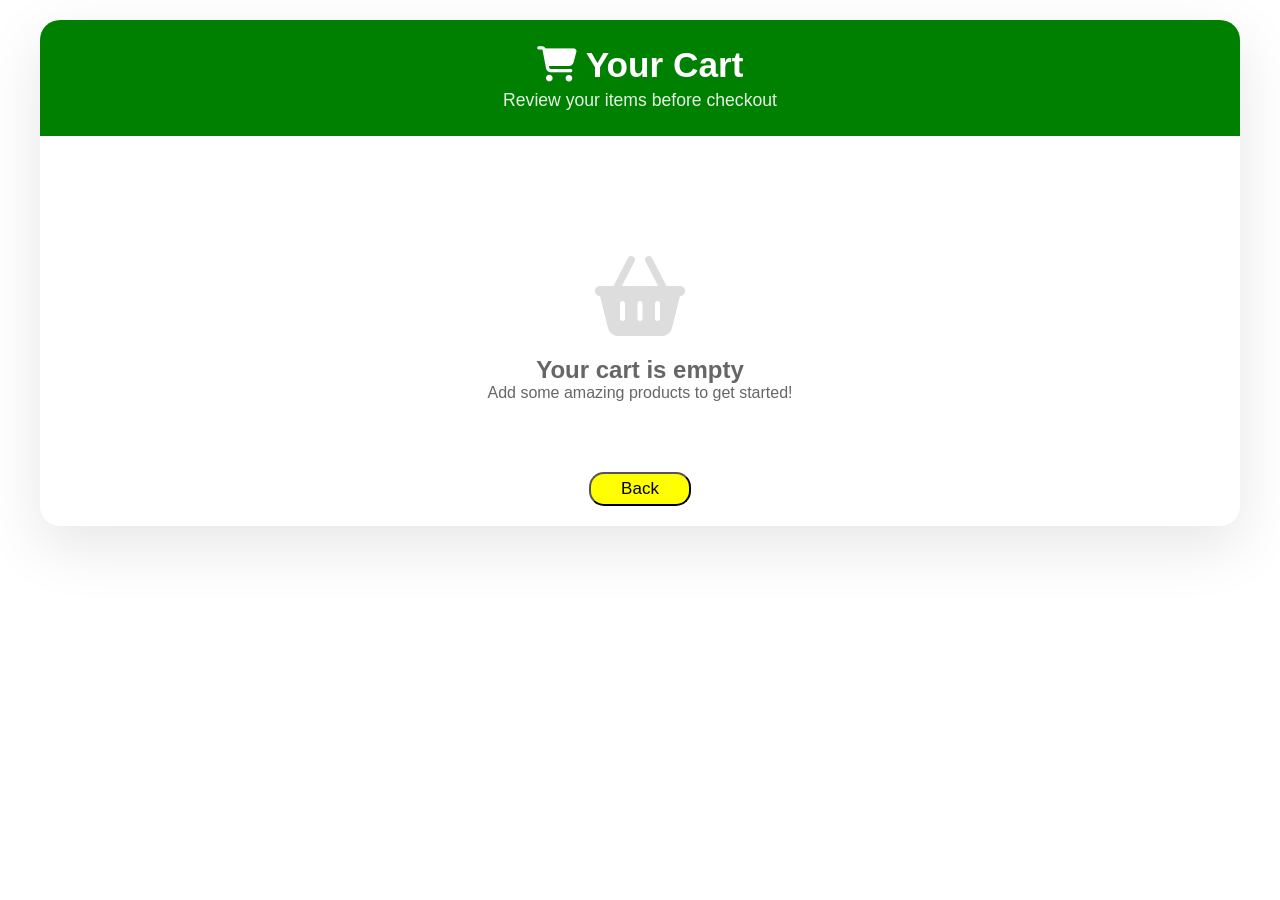
<file: addcart.html>
<!DOCTYPE html>
<html lang="en">
<head>
    <meta charset="UTF-8">
    <meta name="viewport" content="width=device-width, initial-scale=1.0">
    <title>Modern Shopping Cart</title>
    <link href="https://cdnjs.cloudflare.com/ajax/libs/font-awesome/6.4.0/css/all.min.css" rel="stylesheet">
    <link rel="stylesheet" href="cartlist.css">
    <script src="login_to_admin.js"></script>
        
</head>
<body>
    <div class="cart-container">
        <div class="cart-header">
            <h1><i class="fas fa-shopping-cart"></i> Your Cart</h1>
            <p>Review your items before checkout</p>
        </div>
        
        <div class="cart-body">
            <div class="products-grid" id="productsGrid">
                <!-- Products will be populated by JavaScript -->
            </div>

            <div class="empty-cart" id="emptyCart">
                <i class="fas fa-shopping-basket"></i>
                <h2>Your cart is empty</h2>
                <p>Add some amazing products to get started!</p>
                <button onclick="back_to_shop(event)">Back</button>
            </div>
        </div>
    </div>

    
    
</body>
</html>
</file>
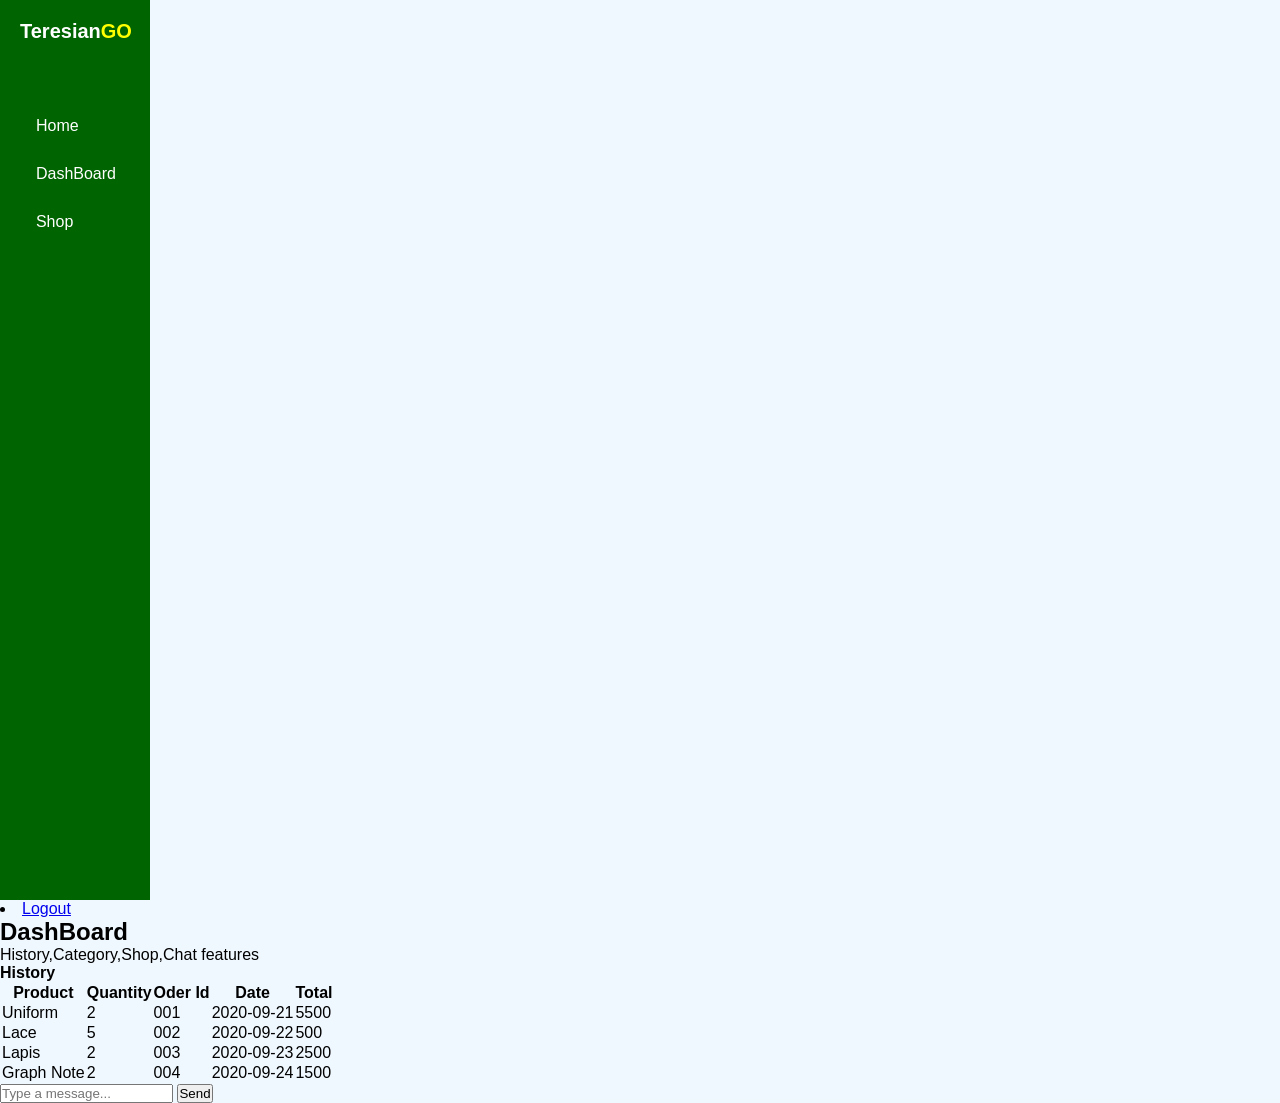
<file: dashboard.html>
<!DOCTYPE html>
<html lang="en">
<head>
    <meta charset="UTF-8">
    <meta name="viewport" content="width=device-width, initial-scale=1.0">
    <title>Dashboard</title>
    <link rel="stylesheet" href="dashboard.css">
    <script src="login_to_admin.js"></script>
</head>
<body>

    <!-- DASHBOARD STD -->
    <div class="sidebar">
        <div class="logo">Teresian<span>GO</span></div>
            <ul>
                <li>
                     <a href="student_acc_view.html">Home</a>
                    <a href="dashboard.html">DashBoard</a>
                    <a href="shop.html">Shop</a>
                    <!-- <a href="L_orderstatus.html">Order Status</a> -->
                </li>
            </ul>
    </div>

            <div class="header">
                <li><a href="homepage.html" onclick="Logout(event)">Logout</a></li>
            </div>

            <section>
                <div class="header">
                    <div class="card1">
                        <h1>DashBoard</h1>
                        <p>History,Category,Shop,Chat features</p>
                    </div>
                    <div class="card2">
                        <h4></h4>
                    </div>
                </div>

            </section>

            <div class="container">
                <div class="history">
                    <div class="history-name">
                        <h4>History</h4>
                    </div>
                    <table>
                        <tr>
                            <th>Product</th>
                            <th>Quantity</th>
                            <th>Oder Id</th>
                            <th>Date</th>
                            <th>Total</th>
                        </tr>
                        <tr>
                            <td>Uniform</td>
                            <td>2</td>
                            <td>001</td>
                            <td>2020-09-21</td>
                            <td>5500</td>
                        </tr>
                        <tr>
                            <td>Lace</td>
                            <td>5</td>
                            <td>002</td>
                            <td>2020-09-22</td>
                            <td>500</td>
                        </tr>
                        <tr>
                            <td>Lapis</td>
                            <td>2</td>
                            <td>003</td>
                            <td>2020-09-23</td>
                            <td>2500</td>
                        </tr>
                         <tr>
                            <td>Graph Note</td>
                            <td>2</td>
                            <td>004</td>
                            <td>2020-09-24</td>
                            <td>1500</td>
                        </tr>
                        
                    </table>
                </div>

               <section id="chat_features">
                    <div class="containers">

                        <div class="chat-container">
                        
                        <div class="chat-box" id="chatBox"></div>

                        <div class="input-area">
                            <input type="text" id="messageInput" placeholder="Type a message..." />
                            <button onclick="sendMessage()">Send</button>
                        </div>

                        </div>

                    </div>
            </section>
                
            </div>

</body>
</html>
</file>
<file: cartlist.css>
* {
            margin: 0;
            padding: 0;
            box-sizing: border-box;
        }

        body {
            font-family: 'Segoe UI', Tahoma, Geneva, Verdana, sans-serif;
            background: #fff;
            min-height: 100vh;
            padding: 20px;
        }

        .cart-container {
            max-width: 1200px;
            margin: 0 auto;
            background: white;
            border-radius: 20px;
            box-shadow: 0 20px 60px rgba(0,0,0,0.1);
            overflow: hidden;
            animation: slideUp 0.6s ease-out;
        }

        @keyframes slideUp {
            from {
                opacity: 0;
                transform: translateY(30px);
            }
            to {
                opacity: 1;
                transform: translateY(0);
            }
        }

        .cart-header {
            background: green;
            color: white;
            padding: 25px 30px;
            text-align: center;
        }

        .cart-header h1 {
            font-size: 2.2rem;
            margin-bottom: 5px;
        }

        .cart-header p {
            opacity: 0.9;
            font-size: 1.1rem;
        }

        .cart-body {
            padding: 30px;
        }

        .empty-cart {
            text-align: center;
            padding: 60px 20px;
            color: #666;
        }

        .empty-cart i {
            font-size: 5rem;
            color: #ddd;
            margin-bottom: 20px;
        }

        .products-grid {
            display: grid;
            gap: 20px;
            margin-bottom: 30px;
        }

        .product-item {
            display: flex;
            align-items: center;
            background: #f8f9fa;
            border-radius: 15px;
            padding: 20px;
            border: 1px solid #e9ecef;
            transition: all 0.3s ease;
            position: relative;
            overflow: hidden;
        }

        .product-item:hover {
            transform: translateY(-5px);
            box-shadow: 0 15px 40px rgba(0,0,0,0.1);
            border-color: #ff6b6b;
        }

        .product-image {
            width: 90px;
            height: 90px;
            border-radius: 12px;
            object-fit: cover;
            margin-right: 20px;
            box-shadow: 0 5px 15px rgba(0,0,0,0.1);
        }

        .product-info {
            flex: 1;
        }

        .product-title {
            font-size: 1.2rem;
            font-weight: 600;
            color: #333;
            margin-bottom: 5px;
        }

        .product-price {
            font-size: 1.4rem;
            font-weight: bold;
            color: #ff6b6b;
            margin-bottom: 10px;
        }

        .quantity-controls {
            display: flex;
            align-items: center;
            gap: 15px;
            margin-bottom: 15px;
        }

        .quantity-btn {
            width: 40px;
            height: 40px;
            border: none;
            border-radius: 50%;
            background: white;
            color: #666;
            font-size: 1.2rem;
            cursor: pointer;
            transition: all 0.2s ease;
            display: flex;
            align-items: center;
            justify-content: center;
            box-shadow: 0 3px 10px rgba(0,0,0,0.1);
        }

        .quantity-btn:hover {
            background: #ff6b6b;
            color: white;
            transform: scale(1.1);
        }

        .quantity {
            font-weight: 600;
            min-width: 30px;
            text-align: center;
            color: #333;
        }

        .remove-btn {
            background: #ff4757;
            color: white;
            border: none;
            padding: 8px 16px;
            border-radius: 25px;
            cursor: pointer;
            font-size: 0.9rem;
            transition: all 0.3s ease;
            font-weight: 500;
        }

        .remove-btn:hover {
            background: #ff3742;
            transform: translateY(-2px);
            box-shadow: 0 5px 15px rgba(255,71,87,0.4);
        }

        .cart-summary {
            background: linear-gradient(135deg, #667eea 0%, #764ba2 100%);
            color: white;
            padding: 30px;
            border-radius: 15px;
            margin-top: 20px;
        }

        .summary-row {
            display: flex;
            justify-content: space-between;
            margin-bottom: 15px;
            font-size: 1.1rem;
        }

        .summary-total {
            font-size: 1.6rem;
            font-weight: bold;
            border-top: 2px solid rgba(255,255,255,0.3);
            padding-top: 15px;
            margin-top: 15px;
        }

        .checkout-btn {
            width: 100%;
            background: linear-gradient(135deg, #ff6b6b, #ff8e8e);
            color: white;
            border: none;
            padding: 18px;
            border-radius: 12px;
            font-size: 1.3rem;
            font-weight: 600;
            cursor: pointer;
            transition: all 0.3s ease;
            margin-top: 20px;
            text-transform: uppercase;
            letter-spacing: 1px;
        }

        .checkout-btn:hover {
            transform: translateY(-3px);
            box-shadow: 0 15px 35px rgba(255,107,107,0.4);
        }

        .checkout-btn:disabled {
            opacity: 0.6;
            cursor: not-allowed;
            transform: none;
        }

        @media (max-width: 768px) {
            .product-item {
                flex-direction: column;
                text-align: center;
            }
            
            .product-image {
                margin-right: 0;
                margin-bottom: 15px;
            }
            
            .quantity-controls {
                justify-content: center;
            }
        }

        .badge {
            position: absolute;
            top: 10px;
            right: 10px;
            background: #00b894;
            color: white;
            padding: 4px 8px;
            border-radius: 12px;
            font-size: 0.8rem;
            font-weight: 600;
        }

        .empty-cart button {
            padding: 5px 30px;
            border-radius: 15px;
            background-color: yellow;
            color: black;
            font-size: 17px;
            font-weight: 500;
            position: relative;
            top: 70px;
        }
</file>
<file: dashboard.css>
*{
    box-sizing: border-box;
    margin: 0;
    padding: 0;
    font-family: sans-serif;
    /* overflow: hidden; */
}

body {
    height: 100vh;
    width: 99vw;
    background: aliceblue;
    flex-wrap: nowrap;
     scroll-behavior: smooth;
     /* overflow: hidden; */
}

.sidebar {
    height: 100%;
    width: 150px;
    background: darkgreen;
    cursor: pointer;
    display: flex;
    flex-direction: column;   /* stack vertically */
    align-items: center;
    padding: 0;
    margin: 0;
    z-index: 999;
    flex-wrap: wrap;
    z-index: 999;
    position: sticky;
}

.logo {
    font-weight: 700;
    font-size: 20px;
    padding: 20px;
    color: white; 
}

.logo span {
    color: yellow;
}

.sidebar ul {
    position: relative;
    top: 30px;
    display: flex;
    padding: 0;
}

.sidebar  li {
    margin: 9px 10px;
    margin-left: 10px;
    list-style: none;
}

.sidebar a {
    display: block;
    padding: 15px;
    text-decoration: none;
    color: white;
    margin: 0;
    transition: .3s;
    border-radius: 4px;
}

.sidebar a:nth-child(2),
.sidebar a:nth-child(3),
.sidebar a:nth-child(4),
.sidebar a:nth-child(5),
.sidebar a:nth-child(){
    align-items: center;
    padding-left: 30px;
}

.sidebar a:hover {
    color: black;
    background: yellow;
}

.header {
    position: relative;
    top: -100%;
    left: 1px;
    height: 70px;
    width: 99.9vw;
    display: flex;
    background: darkgreen;
    box-shadow: 0px 10px 20px rgba(0,0,0,0.09);
    z-index: 99;

        }

.header li {
    list-style: none;
    height: 20px;
    width: 100px;
    position: relative;
    right: 10px;
    display: flex;
}

.header a {
    text-decoration: none;
    position: relative;
    top: -10px;
    right:  -999%;
    color: white;
    margin: 20px;
    margin-left: 400px;
    padding: 10px;
}

section {
    position: relative;
    top: -99%;
    left: 15px;
    display: flex;
    height: 89vh;
    width: 100%;
    flex-wrap: nowrap;
    z-index: -1;
    /* border: 1px solid black; */
}

section .header {
    padding: 10px;
    border-radius: 10px;
    height: 100px;
    width: 89%;
    background: green;
    color: black;
    z-index: 2;
    position: relative;
    top: 20px;
    left: 150px;
    box-shadow: 0px 10px 20px rgba(0,0,0,0.20);
    flex-wrap: nowrap;
}

.header .card1 {
    position: relative;
    top: -19px;
    left: 10px;
    margin: 10px;
    padding: 20px 5px;
    width: 300px;
    height: 80px;
    
}

.card1 h1 {
    color: white;
}

.card1 p {
    color:white;
    position: absolute;
    bottom: 0px;
    font-size: 13px;
    font-weight: 100;
}

.header .card2 {
    position: absolute;
    right: 10px;
    bottom: 5px;
     margin: 20px;
    width: 300px;
    height: 80px;
}

.card2 h4 {
    position: absolute;
    bottom: 0px;
    right: 10px;
    color: white;
}

.container {
    /* border: 1px solid red; */
    height: 500px;
    width: 88.5%;
    position: relative;
    top:-170%;
    left: 168px;
    display: flex;
    padding: 10px;
    flex-wrap: wrap;
    animation: slideUp 0.6s ease-out;
}

        @keyframes slideUp {
            from {
                opacity: 0;
                transform: translateY(20px);
            }
            to {
                opacity: 1;
                transform: translateY(0);
            }
        }

.container .history {
    height: 300px;
    width: 100%;
    /* border: 1px solid black; */
    display: block;
    flex-direction: column;
}

.history .history-name {
    display: flex;
    justify-content: center;
    align-items: center;
    background-color: yellow;
    padding: 10px;
    border-top-left-radius: 10px;
    border-top-right-radius: 10px;
}

.history-name h4 {
    color: balck;
}

.history table {
    width: 100%;
    height: 250px;
    overflow-y: scroll;
    display: flex;
    justify-content: center;
    align-content: center;
    flex-wrap: nowrap;
    box-shadow: 0px 10px 20px rgba(0,0,0,0.20);
    border-radius: 10px;
}

table th {
    height: 30px;
    width: 300px;
    padding: 10px;
    border-bottom: 1px solid darkgray;
}

table td {
    height: 50px;
    width: 300px;
    font-weight: 100;
    padding: 10px;
}

::-webkit-scrollbar {
  width: 5px;
}

::-webkit-scrollbar-track {
  background: #f1f1f1;
}

::-webkit-scrollbar-thumb {
  background: linear-gradient(to bottom,orangered,orange,darkviolet);
  border-radius: 10px;
}

::-webkit-scrollbar-thumb:hover {
  background: #555;
}

section:nth-child(2) {
    height: 150px;
    width: 99.5%;
    left: 5px;
    padding: 10px;
    position: relative;
    top: 10px;
    z-index: 40;
    border-radius: 10px;
    box-shadow: -5px 10px 20px rgba(0,0,0,0.20);
}

section:nth-child(2) .input-area{
    position: fixed;
    bottom: 50px;
    height: 30px;
    /* border: 1px solid black; */
    border-radius: 15px;
    width: 84%;
    background: rgba(48,48,48,.10);
    box-shadow: -5px 20px 30px rgba(255,255,255),0.10;
    overflow: hidden;
} 

.input-area input {
    height: 30px;
    border: 1px solid black;
    border-radius: 10px;
    width: 93%;
    border: none;
    background: transparent;
    padding: 10px;
    font-family: Arial, Helvetica, sans-serif;
}

.input-area button {
    background-color: yellow;
    padding: 5px;
    font-size: 13px;
    color: black;
    font-weight: 600;
    border-radius: 10px;
    width: 85px;
    border: none;
}
</file>
